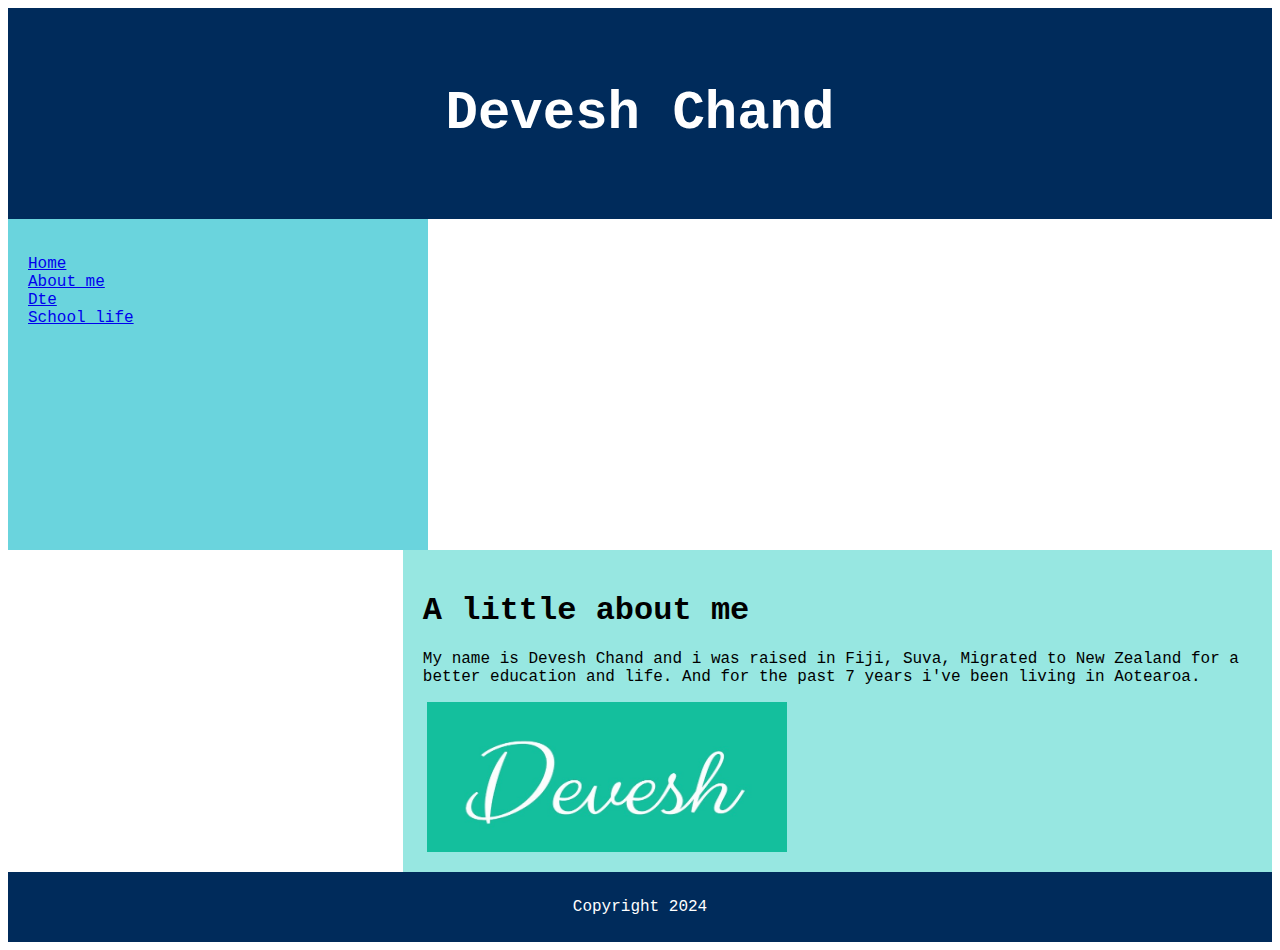
<file: index.html>
<body>
<link href='style.css' rel='stylesheet'>

<header>
  <h2>Devesh Chand</h2>
</header>

<section>
  <nav>
    <ul>
      <li><a href="index.html">Home</a></li>
      <li><a href="about.html">About me</a></li>
      <li><a href="dte.html">Dte</a></li>
      <li><a href="school.html">School life</a></li>
    </ul>
  </nav>
  
  <article>
    <h1>A little about me</h1>
    <p>My name is Devesh Chand and i was raised in Fiji, Suva, Migrated to New Zealand for a better education and life. And for the past 7 years i've been living in Aotearoa.</p>
   <img src="images\Devesh.jpg" alt="blener image created by Devesh" style="height: 150px; width:360px; padding-left: 4px;">
  </article>
</section>

<footer>
  <p>Copyright 2024</p>
</footer>

</body>
</file>
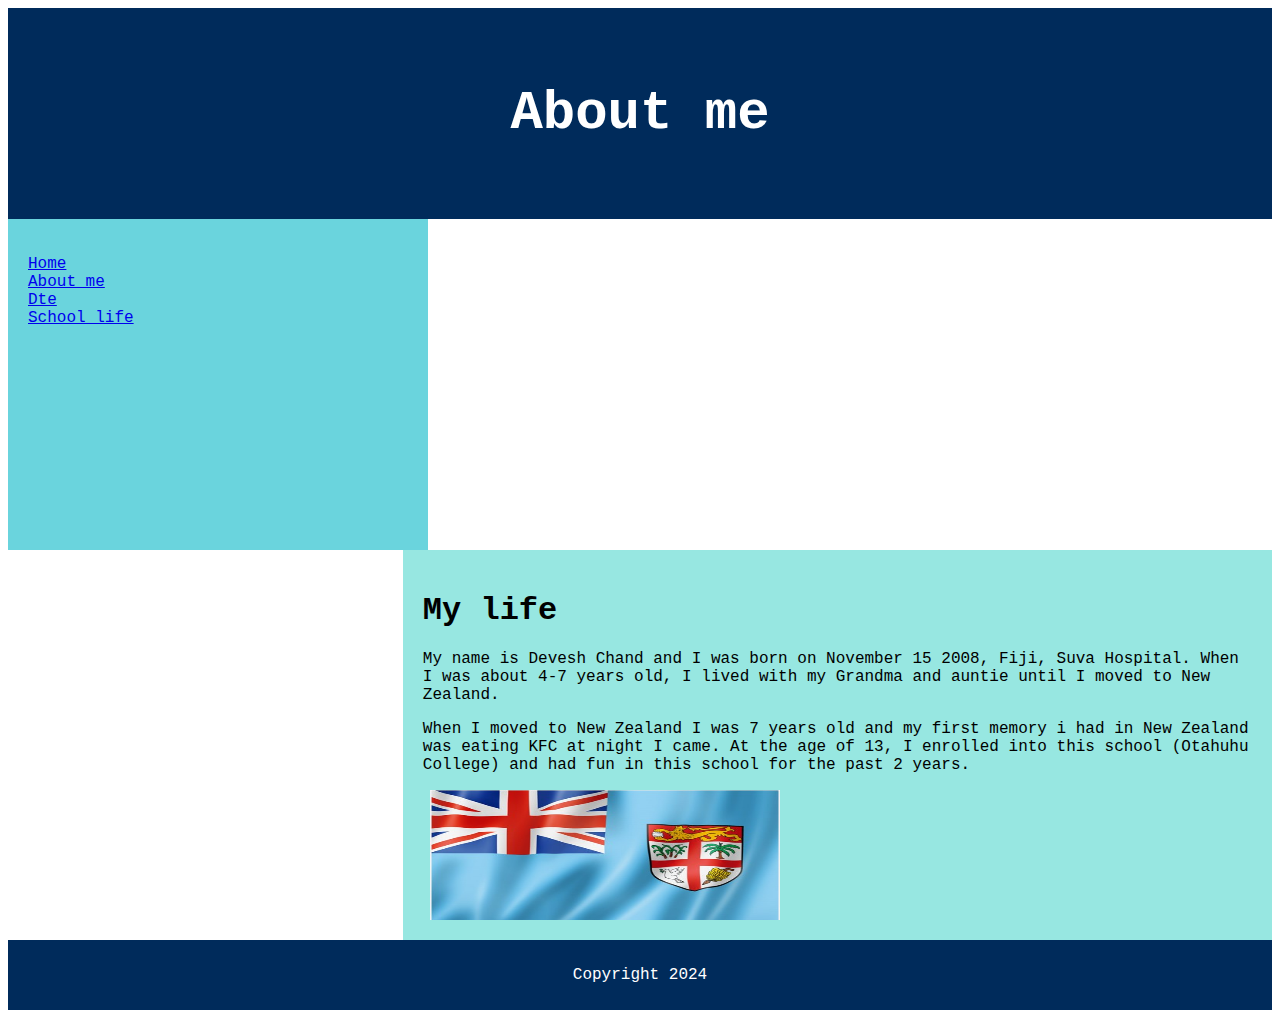
<file: about.html>
<body>
<link href='style.css' rel='stylesheet'>

<header>
  <h2>About me</h2>
</header>

<section>
  <nav>
    <ul>
      <li><a href="index.html">Home</a></li>
      <li><a href="about.html">About me</a></li>
      <li><a href="dte.html">Dte</a></li>
      <li><a href="school.html">School life</a></li>
    </ul>
  </nav>
  
  <article>
    <h1>My life</h1>
    <p>My name is Devesh Chand and I was born on November 15 2008, Fiji, Suva Hospital. When I was about 4-7 years old, I lived with my Grandma and auntie until I moved to New Zealand.</p>
    <p>When I moved to New Zealand I was 7 years old and my first memory i had in New Zealand was eating KFC at night I came.

At the age of 13, I enrolled into this school (Otahuhu College) and had fun in this school for the past 2 years.</p>
<img src="images\Fiji.jpg" alt="blener image created by Devesh" style="height: 130px; width:350px; padding-left: 7px;">  
  </article>
</section>

<footer>
  <p>Copyright 2024</p>
</footer>

</body>
</file>
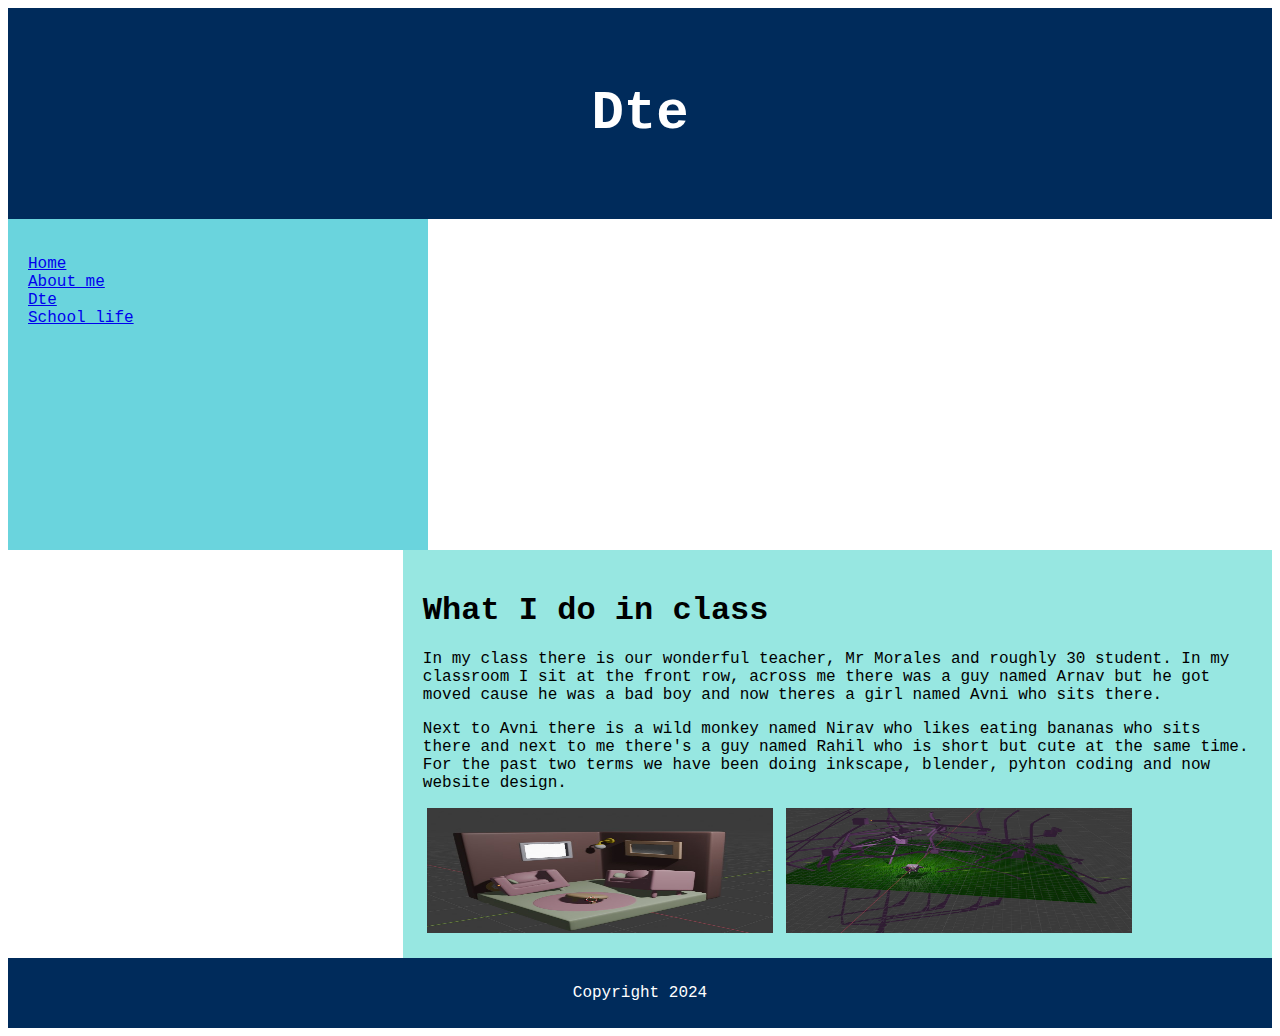
<file: dte.html>
<body>
<link href='style.css' rel='stylesheet'>

<header>
  <h2>Dte</h2>
</header>

<section>
  <nav>
    <ul>
      <li><a href="index.html">Home</a></li>
	 
      <li><a href="about.html">About me</a></li>
      <li><a href="dte.html">Dte</a></li>
      <li><a href="school.html">School life</a></li>
    </ul>
  </nav>
  
  <article>
    <h1>What I do in class</h1>
    <p>In my class there is our wonderful teacher, Mr Morales and roughly 30 student. In my classroom I sit at the front row, across me there was a guy named Arnav but he got moved cause he was a bad boy and now theres a girl named Avni who sits there.</p> 
	<p>Next to Avni there is a wild monkey named Nirav who likes eating bananas who sits there and next to me there's a guy named Rahil who is short but cute at the same time. For the past two terms we have been doing inkscape, blender, pyhton coding and now website design.</p>
   <img src="images\blender image.jpg" alt="blener image created by Devesh" style="height: 125px; width:346px; padding-left: 4px;">
   <img src="images\blender image 2.jpg" alt="blener image created by Devesh" style="height: 125px; width:346px; padding-left: 4px;">
  </article>
</section>

<footer>
  <p>Copyright 2024</p>
</footer>

</body>
</file>
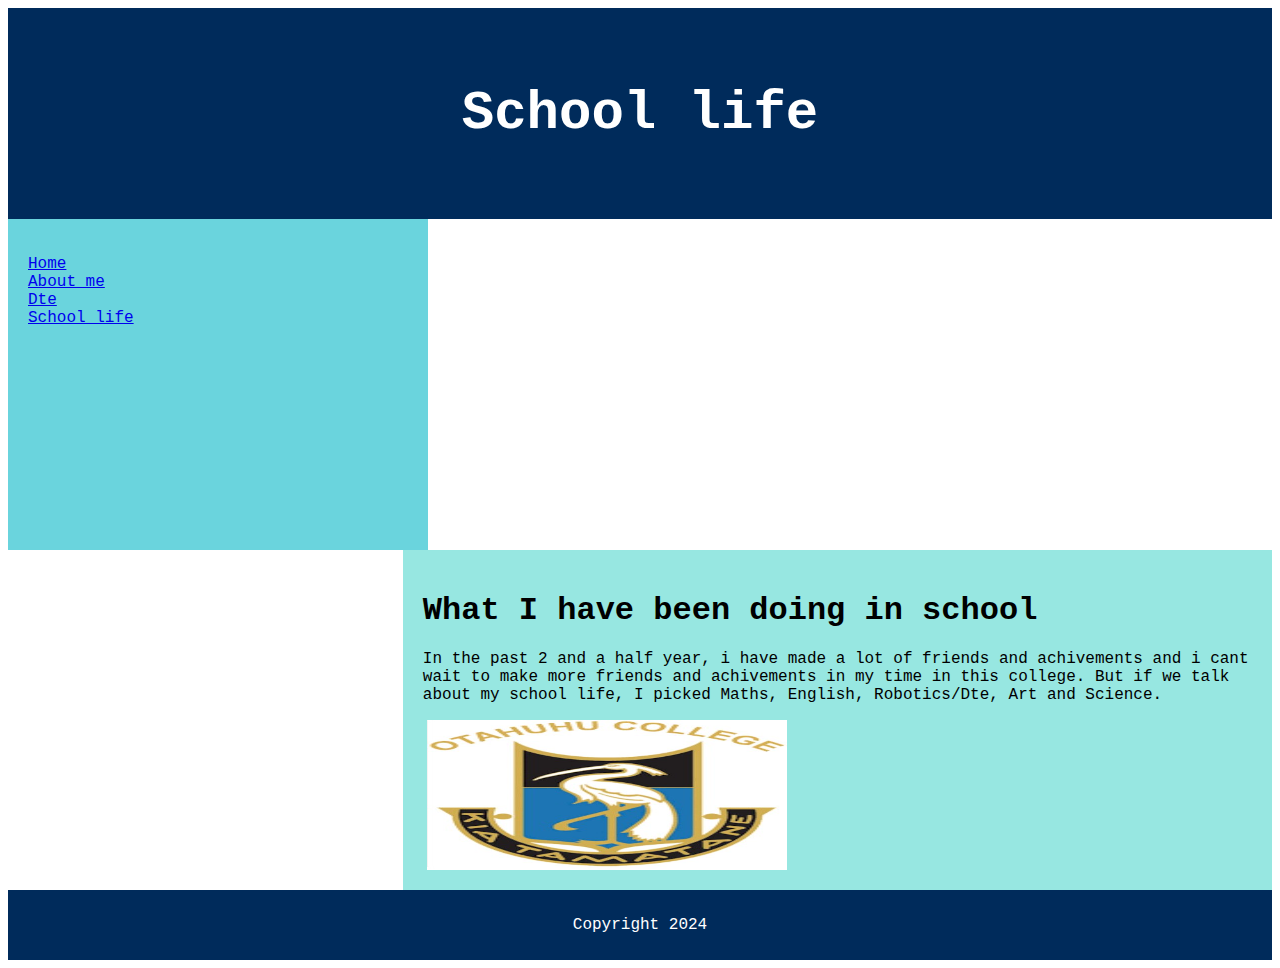
<file: school.html>
<body>
<link href='style.css' rel='stylesheet'>

<header>
  <h2>School life</h2>
</header>

<section>
  <nav>
    <ul>
      <li><a href="index.html">Home</a></li>
      <li><a href="about.html">About me</a></li>
      <li><a href="dte.html">Dte</a></li>
      <li><a href="school.html">School life</a></li>
    </ul>
  </nav>
  
  <article>
    <h1>What I have been doing in school</h1>
    <p>In the past 2 and a half year, i have made a lot of friends and achivements and i cant wait to make more friends and achivements in my time in this college. But if we talk about my school life, I picked Maths, English, Robotics/Dte, Art and Science.</p>
<img src="images\school image.jpg" alt="blener image created by Devesh" style="height: 150px; width:360px; padding-left: 4px;">   
  </article>
</section>

<footer>
  <p>Copyright 2024</p>
</footer>

</body>
</file>
<file: style.css>
<style>
* {
  box-sizing: border-box;
}

body {
  font-family: 'Courier New', monospace;
}

/* Style the header */
header {
  background-color: #002B5B;
  padding: 30px;
  text-align: center;
  font-size: 36px;
  color: white;
}

/* Create two columns/boxes that floats next to each other */
nav {
  float: left;
  width: 30.08%;
  height: 33%;  
  background: #6AD4DD;
  padding: 20px;
}

/* Style the list inside the menu */
nav ul {
  list-style-type: none;
  padding: 0;
}

article {
  float: right;
  padding: 20px;
  width: 65.6%;
  
  background-color: #97E7E1;
  
}

/* Clear floats after the columns */
section::after {
  content: "";
  display: table;
  clear: both;
}

/* Style the footer */
footer {
  background-color: #002B5B;
  padding: 10px;
  text-align: center;
  color: white;
}

/* Responsive layout - makes the two columns/boxes stack on top of each other instead of next to each other, on small screens */
@media (max-width: 600px) {
  nav, article {
    width: 100%;
    height: auto;
  }
}
</style>
</file>
